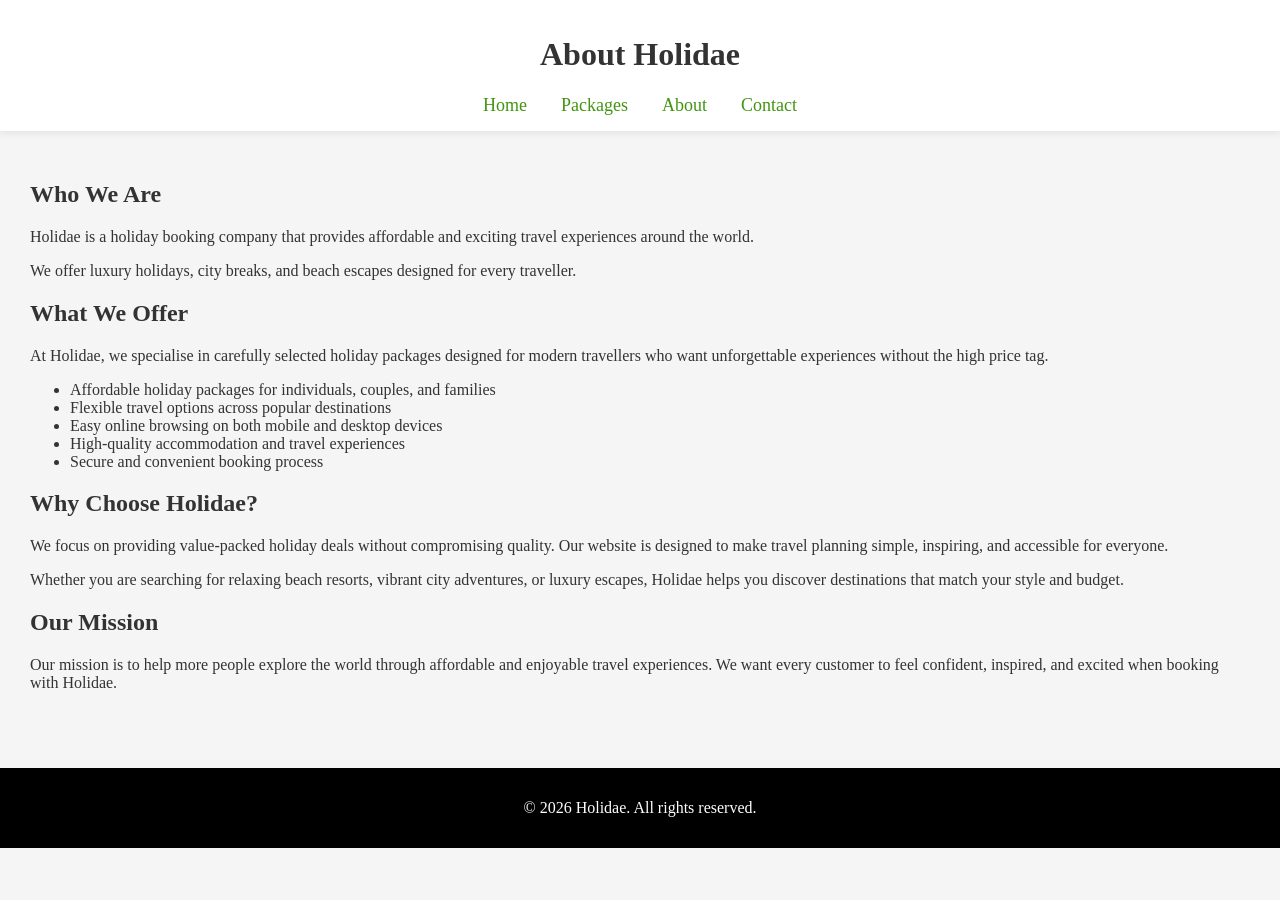
<file: about.html>
<!DOCTYPE html>
<html lang="en">
<head>
<meta charset="UTF-8">
<meta name="viewport" content="width=device-width, initial-scale=1.0">
<title>About</title>
<link rel="stylesheet" href="style.css">
</head>

<body>

<header>
    <h1>About Holidae</h1>

    <nav>
        <a href="index.html">Home</a>
        <a href="packages.html">Packages</a>
        <a href="about.html">About</a>
        <a href="contact.html">Contact</a>
    </nav>
</header>

<main>

<section class="about">



<div>

<h2>Who We Are</h2>

<p>
Holidae is a holiday booking company that provides affordable and exciting travel experiences around the world.
</p>

<p>
We offer luxury holidays, city breaks, and beach escapes designed for every traveller.
</p>

<h2>What We Offer</h2>

<p>
At Holidae, we specialise in carefully selected holiday packages designed for modern travellers who want unforgettable experiences without the high price tag.
</p>

<ul>
    <li>Affordable holiday packages for individuals, couples, and families</li>
    <li>Flexible travel options across popular destinations</li>
    <li>Easy online browsing on both mobile and desktop devices</li>
    <li>High-quality accommodation and travel experiences</li>
    <li>Secure and convenient booking process</li>
</ul>

<h2>Why Choose Holidae?</h2>

<p>
We focus on providing value-packed holiday deals without compromising quality. Our website is designed to make travel planning simple, inspiring, and accessible for everyone.
</p>

<p>
Whether you are searching for relaxing beach resorts, vibrant city adventures, or luxury escapes, Holidae helps you discover destinations that match your style and budget.
</p>

<h2>Our Mission</h2>

<p>
Our mission is to help more people explore the world through affordable and enjoyable travel experiences. We want every customer to feel confident, inspired, and excited when booking with Holidae.
</p>

</div>

</section>

</main>

<footer>
    <p>© 2026 Holidae. All rights reserved.</p>
</footer>

</body>
</html>
</file>
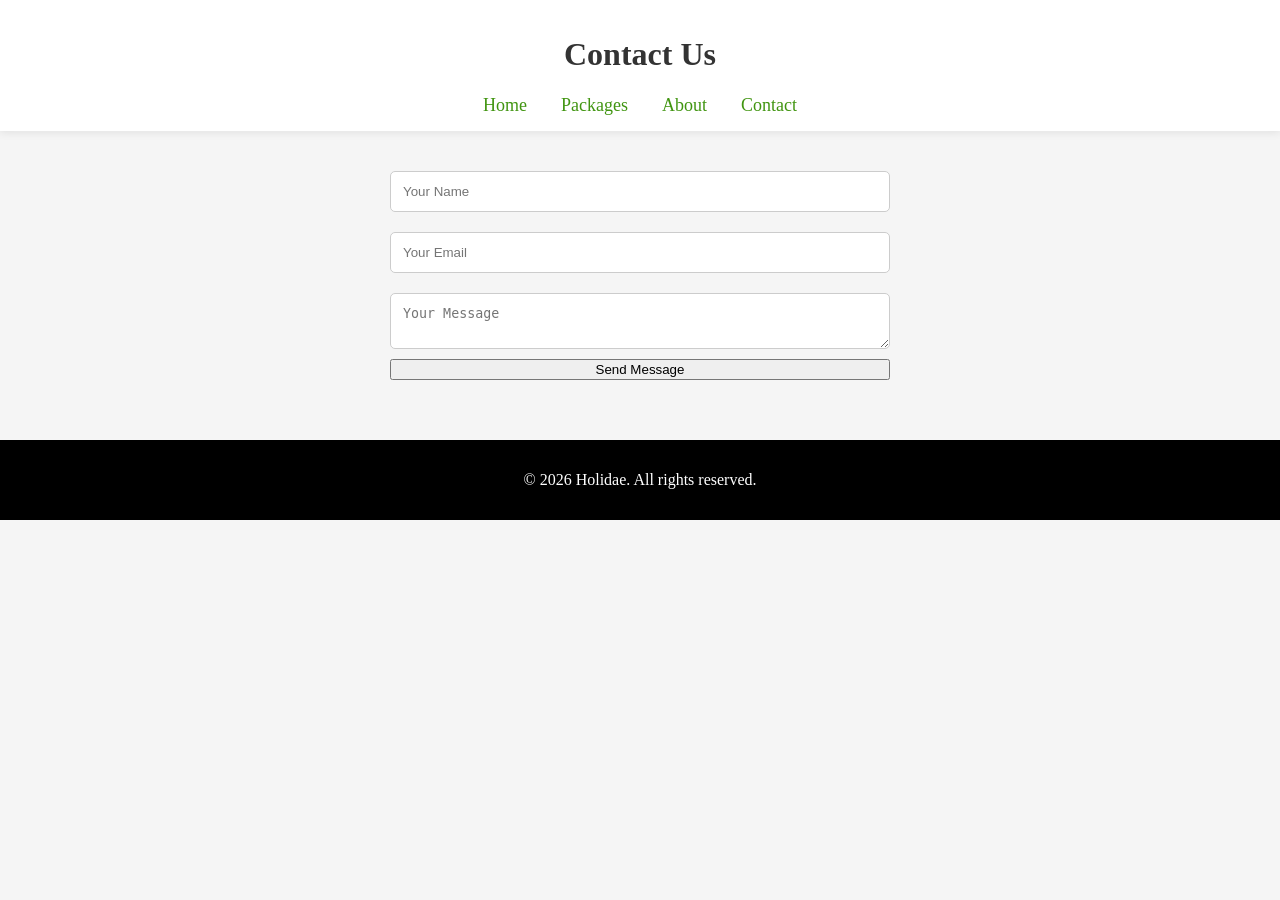
<file: contact.html>
<!DOCTYPE html>
<html lang="en">
<head>
<meta charset="UTF-8">
<meta name="viewport" content="width=device-width, initial-scale=1.0">
<title>Contact</title>
<link rel="stylesheet" href="style.css">
</head>

<body>

<header>
    <h1>Contact Us</h1>

    <nav>
        <a href="index.html">Home</a>
        <a href="packages.html">Packages</a>
        <a href="about.html">About</a>
        <a href="contact.html">Contact</a>
    </nav>
</header>

<main>

<section class="contact-form">

<form>
    <input type="text" placeholder="Your Name" required>

    <input type="email" placeholder="Your Email" required>

    <textarea placeholder="Your Message" required></textarea>

    <button type="submit">Send Message</button>
</form>

</section>

</main>

<footer>
    <p>© 2026 Holidae. All rights reserved.</p>
</footer>

</body>
</html>
</file>
<file: style.css>
body {
    margin: 0;
    font-family: Georgia, serif;
    background: #f5f5f5;
    color: #333;
}

header {
    background: #ffffff;
    padding: 15px 0;
    text-align: center;
    box-shadow: 0 2px 8px rgba(0, 0, 0, 0.08);
}

nav a {
    margin: 0 15px;
    color: #419511;
    font-size: 18px;
    text-decoration: none;
}

nav a:hover {
    text-decoration: underline;
}

.slider {
    position: relative;
    overflow: hidden;
    max-width: 1200px;
    margin: 20px auto;
}

.slides {
    position: relative;
    min-height: 500px;
}

.slide {
    position: absolute;
    inset: 0;
    opacity: 0;
    transition: opacity 0.5s ease;
}

.slide.active {
    opacity: 1;
    position: relative;
}

.slide img {
    width: 100%;
    height: 500px;
    object-fit: cover;
    display: block;
}

.caption {
    position: absolute;
    bottom: 20px;
    left: 20px;
    right: 20px;
    color: white;
    background: rgba(0, 0, 0, 0.45);
    padding: 20px;
    border-radius: 10px;
}

.container {
    display: flex;
    flex-wrap: wrap;
    justify-content: center;
    gap: 20px;
    padding: 20px;
    max-width: 1200px;
    margin: 0 auto;
}

.card {
    width: 300px;
    background: #ffffff;
    border-radius: 16px;
    box-shadow: 0 4px 12px rgba(0, 0, 0, 0.08);
    overflow: hidden;
}

.card img,
.package-page img,
.about img {
    width: 100%;
    display: block;
    border-radius: 0;
}

.card img {
    height: 220px;
    object-fit: cover;
}

.card h3 {
    margin: 18px 16px 10px;
    font-size: 24px;
    color: #333;
}

.card p {
    margin: 0 16px 16px;
    color: #555;
}

.card a {
    display: block;
    margin: 0 16px 16px;
    color: #fff;
    background: #419511;
    text-align: center;
    padding: 12px 0;
    border-radius: 8px;
    text-decoration: none;
}

.about,
.contact-form {
    padding: 30px;
    text-align: center;
}

.about {
    display: flex;
    flex-direction: column;
    align-items: center;
    gap: 20px;
}

form {
    display: flex;
    flex-direction: column;
    max-width: 500px;
    margin: auto;
}

input,
textarea {
    margin: 10px 0;
    padding: 12px;
    border: 1px solid #ccc;
    border-radius: 5px;
}

footer {
    background: black;
    color: white;
    text-align: center;
    padding: 15px;
    margin-top: 30px;
}

@media (min-width: 768px) {
    .card {
        width: 300px;
    }

    .slider {
        height: auto;
    }

    .about {
        flex-direction: row;
        text-align: left;
    }
}
</file>
